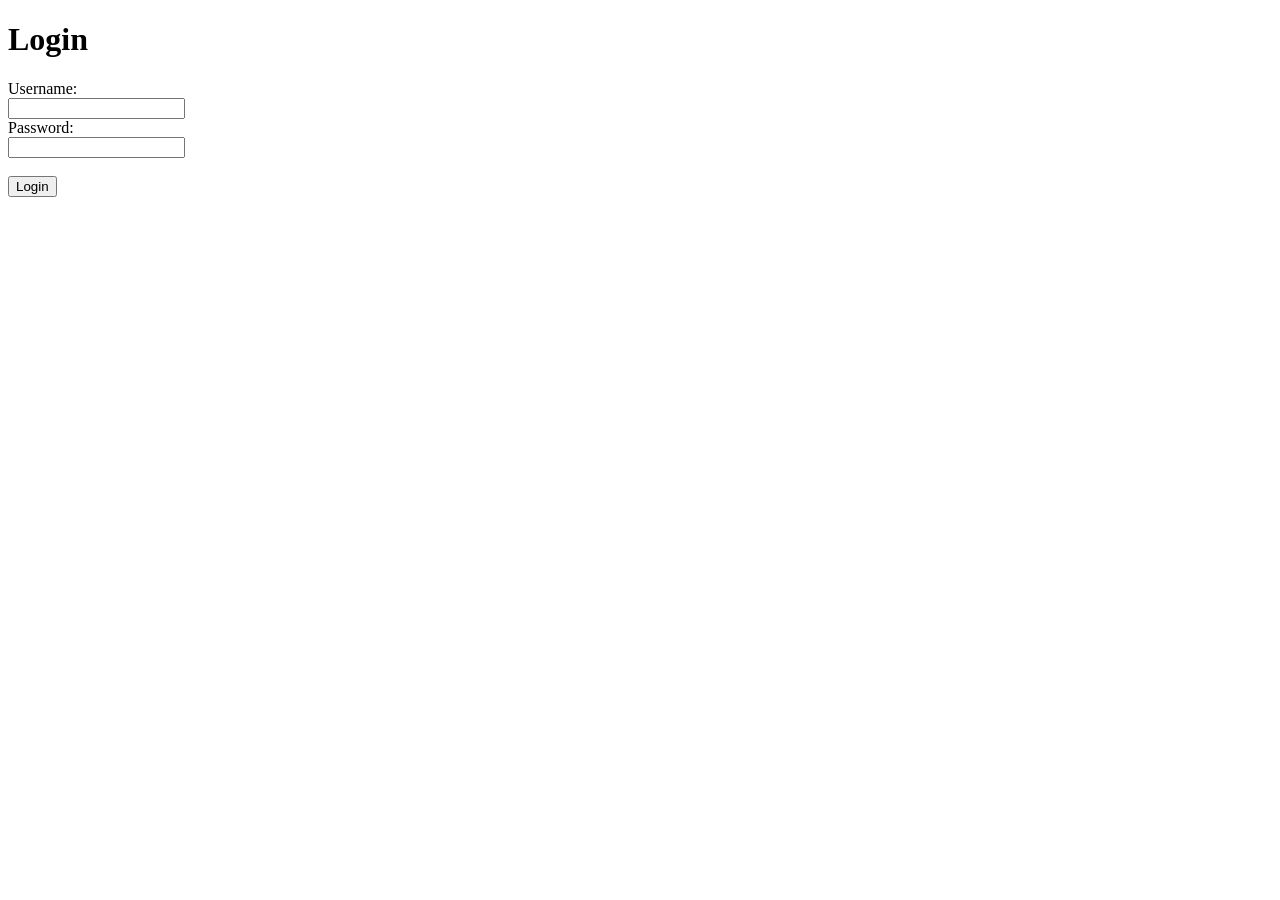
<file: templates/index.html>
<!DOCTYPE html>
<html lang="en">
<head>
    <meta charset="UTF-8">
    <meta name="viewport" content="width=device-width, initial-scale=1.0">
    <title>Login Page</title>
</head>
<body>
    <h1>Login</h1>
    <form action="/login" method="post">
        <label for="username">Username:</label><br>
        <input type="text" id="username" name="username" required><br>
        <label for="password">Password:</label><br>
        <input type="password" id="password" name="password" required><br><br>
        <input type="submit" value="Login">
    </form>
</body>
</html>
</file>
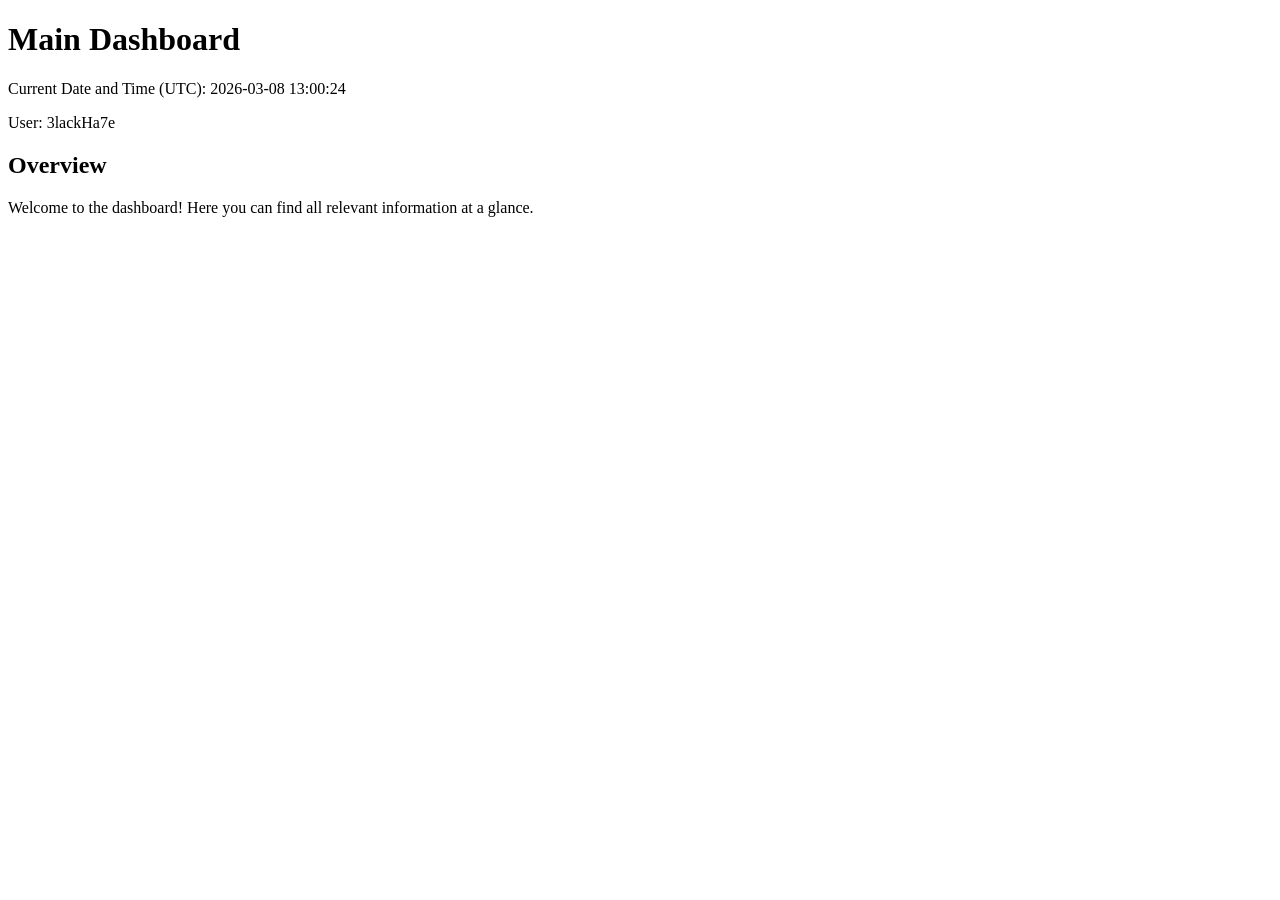
<file: templates/dashboard.html>
<!DOCTYPE html>
<html lang="en">
<head>
    <meta charset="UTF-8">
    <meta name="viewport" content="width=device-width, initial-scale=1.0">
    <title>Dashboard</title>
</head>
<body>
    <h1>Main Dashboard</h1>
    <p>Current Date and Time (UTC): 2026-03-08 13:00:24</p>
    <p>User: 3lackHa7e</p>
    <h2>Overview</h2>
    <div>
        <p>Welcome to the dashboard! Here you can find all relevant information at a glance.</p>
    </div>
</body>
</html>
</file>
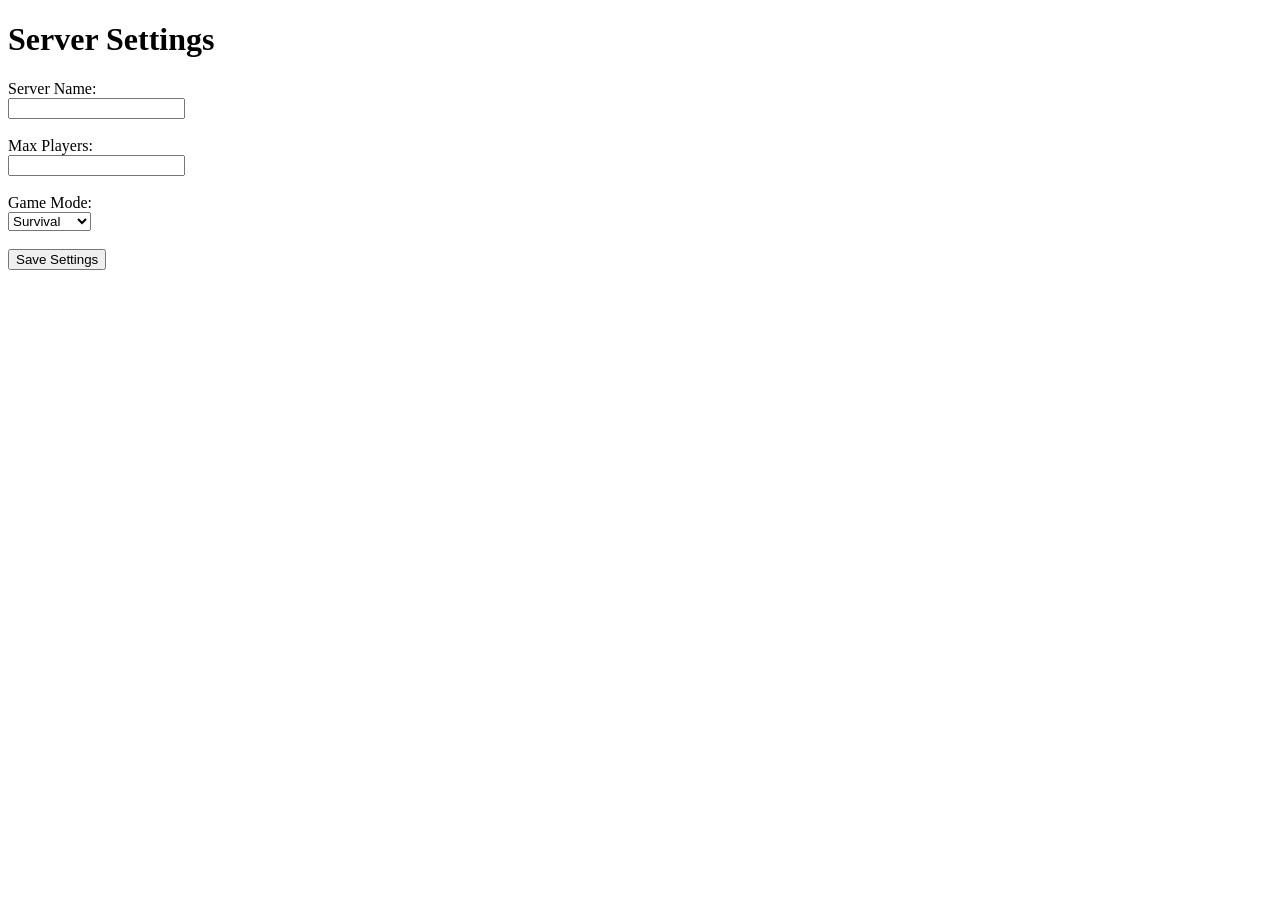
<file: templates/settings.html>
<!DOCTYPE html>
<html lang="en">
<head>
    <meta charset="UTF-8">
    <meta name="viewport" content="width=device-width, initial-scale=1.0">
    <title>Server Settings</title>
</head>
<body>
    <h1>Server Settings</h1>
    <form>
        <label for="server-name">Server Name:</label><br>
        <input type="text" id="server-name" name="server-name"><br><br>
        <label for="max-players">Max Players:</label><br>
        <input type="number" id="max-players" name="max-players" min="1"><br><br>
        <label for="game-mode">Game Mode:</label><br>
        <select id="game-mode" name="game-mode">
            <option value="survival">Survival</option>
            <option value="creative">Creative</option>
            <option value="adventure">Adventure</option>
        </select><br><br>
        <input type="submit" value="Save Settings">
    </form>
</body>
</html>
</file>
